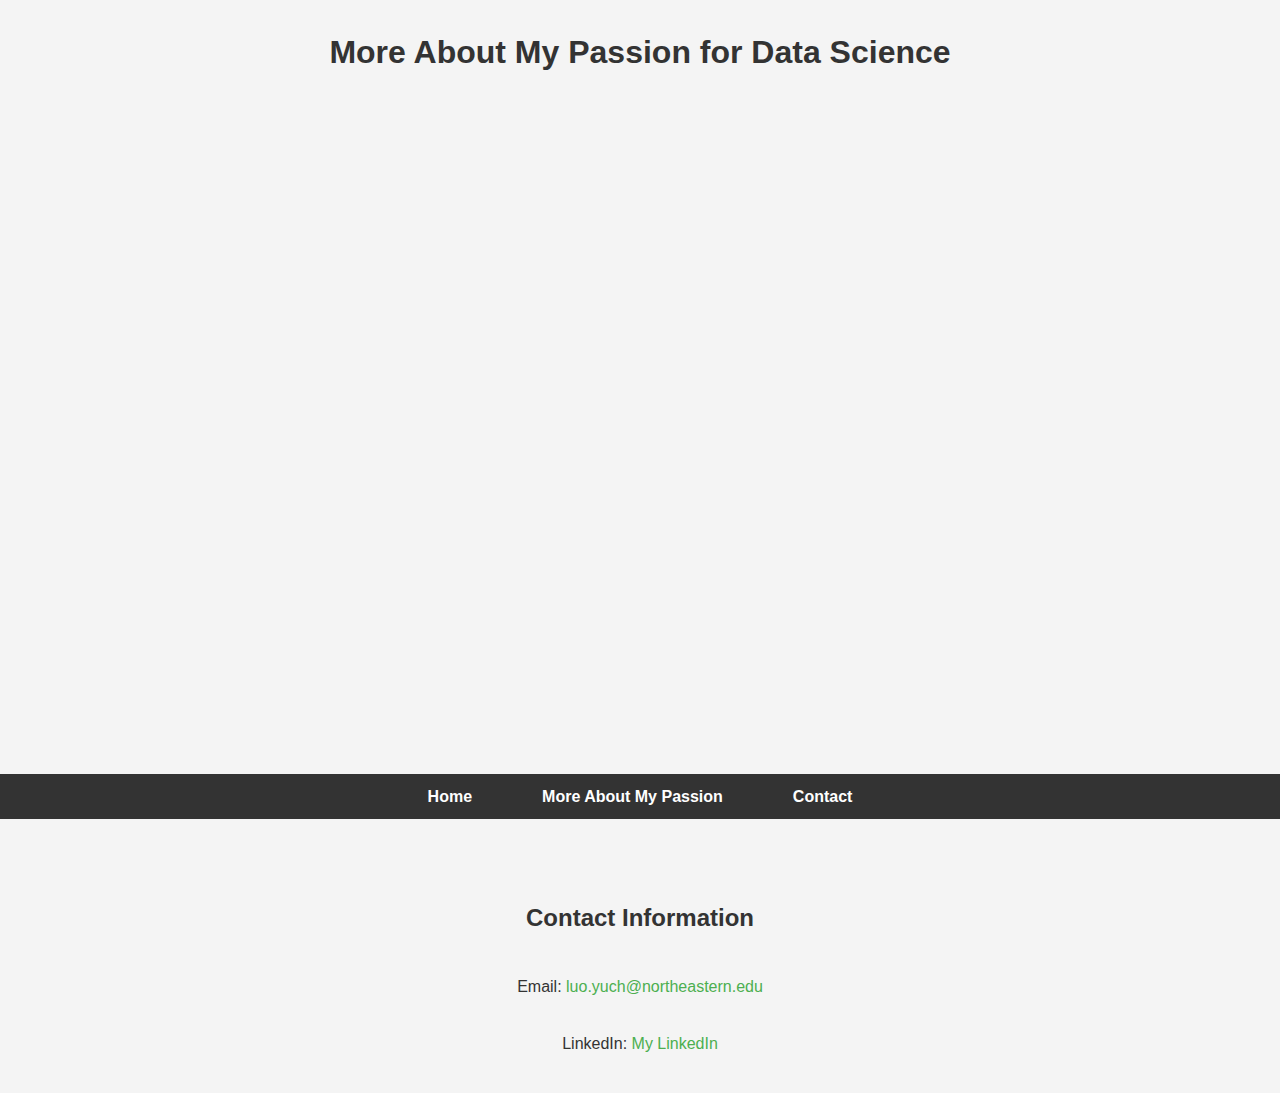
<file: details.html>
<!DOCTYPE html>
<html lang="en">
<head>
    <meta charset="UTF-8">
    <meta name="viewport" content="width=device-width, initial-scale=1.0">
    <title>More About My Passion</title>
    <link rel="stylesheet" href="style.css">
</head>
<body>
    <header>
        <h2>More About My Passion for Data Science</h2> <!-- 比主页标题小的标题 -->
    </header>

    <section>
        <p>Data science and quantitative finance are not just professional interests; they are passions that I continuously explore. By combining data-driven approaches with financial theory, I work on projects like developing automated investment strategies that leverage machine learning and behavioral economics. Additionally, I am intrigued by how psychological factors such as cognitive biases impact decision-making in both individuals and markets. This deeper understanding drives my commitment to creating systems that optimize outcomes, both in personal and professional settings.</p>

        <img src= "3f062e7173e3d937a61467af0a49e5a.jpg" style="width:100%;max-width:600px;">

        <ul>
            <li>Experienced in Python and machine learning</li>
            <li>Skilled in optimizing portfolio</li>
            <li>Passionate about economics and its impact on finance</li>
        </ul>
    </section>

    <nav>
        <ul>
            <li><a href="index.html">Home</a></li>
            <li><a href="details.html">More About My Passion</a></li>
            <li><a href="#contact">Contact</a></li>
        </ul>
    </nav>

    <footer id="contact">
        <h2>Contact Information</h2>
        <p>Email: <a href="mailto:luo.yuch@northeastern.edu">luo.yuch@northeastern.edu</a></p>
        <p>LinkedIn: <a href="https://www.linkedin.com/in/yucheng-luo-510696291?utm_source=share&utm_campaign=share_via&utm_content=profile&utm_medium=ios_app">My LinkedIn</a></p>
    </footer>
</body>
</html>
</file>
<file: style.css>
/* Define color variables */
:root {
    --primary-color: #4CAF50; /* primary */
    --secondary-color: #333; /* secondary */
    --text-color: #333; /* main color */
    --background-color: #f4f4f4; /* background color */
    --link-color: #4CAF50; /* link color */
}

/* global styles */
body {
    background-color: var(--background-color);
    color: var(--text-color);
    margin: 0;
    padding: 0;
    font-family: 'Roboto', sans-serif;
    line-height: 1.6;
}

/* header styles */
header h1 {
    color: var(--primary-color);
    text-align: center;
    font-size: 2.5em;
    margin-bottom: 0.5em;
}

header h2 {
    color: var(--secondary-color);
    text-align: center;
    font-size: 2em;
    margin-bottom: 0.5em;
}

/* navigation menu styles */
nav ul {
    list-style-type: none;
    margin: 0;
    padding: 0;
    background-color: var(--secondary-color);
    display: flex;
    justify-content: center; /* Center navigation */
    padding: 10px 0;
}

nav ul li {
    margin: 0 15px;
}

nav ul li a {
    color: white;
    text-decoration: none;
    padding: 10px 20px;
    transition: background-color 0.3s ease, color 0.3s ease;
    font-weight: bold;
}

nav ul li a:hover {
    background-color: var(--primary-color);
    color: white;
    border-radius: 5px; /* Add rounded corners */
}

/* active page highlighting */
nav ul li a.active {
    background-color: var(--primary-color);
    color: white;
    border-radius: 5px;
}

/* button styles */
button, .btn {
    background-color: var(--primary-color);
    color: white;
    border: none;
    padding: 10px 20px;
    font-size: 1rem;
    cursor: pointer;
    border-radius: 5px;
    transition: background-color 0.3s ease;
}

button:hover, .btn:hover {
    background-color: rgba(0, 0, 0, 0.1); /* Add transparent black overlay to simulate darkening */
}

/* add shadow effect to buttons */
button {
    box-shadow: 0 4px 6px rgba(0, 0, 0, 0.1);
}

/* responsive image with shadow */
img {
    display: block;
    max-width: 100%;
    height: auto;
    margin: 20px auto;
    box-shadow: 0 4px 8px rgba(0, 0, 0, 0.2);
    border-radius: 10px; /* Rounded corners */
}

/* align image and text horizontally */
section {
    display: flex;
    align-items: center;
    justify-content: space-around;
    margin-top: 20px;
    padding: 20px;
    max-width: 1200px;
    margin: 0 auto;
}

section img {
    max-width: 50%;
    height: auto;
    border-radius: 10px;
    box-shadow: 0 4px 8px rgba(0, 0, 0, 0.2);
}

/* footer styles */
footer {
    background-color: var(--background-color); /* Consistent background color */
    color: var(--text-color); /* Consistent text color */
    text-align: center;
    padding: 20px;
    margin-top: 40px;
    display: flex;
    justify-content: center;
    flex-direction: column;
    align-items: center; /* Center vertically */
}

footer a {
    color: var(--primary-color);
    text-decoration: none;
}

footer a:hover {
    color: white;
}

/* smooth scrolling */
html {
    scroll-behavior: smooth;
}

/* simple fade-in effect for images or elements */
img, section {
    opacity: 0;
    animation: fadeIn 2s forwards;
}

@keyframes fadeIn {
    to {
        opacity: 1;
    }
}

/* responsive design */
@media (max-width: 768px) {
    section {
        flex-direction: column;
        text-align: center;
    }

    section img {
        max-width: 100%; /* Make images take full width on small screens */
    }

    nav ul {
        flex-direction: column;
        padding: 0;
    }

    nav ul li {
        margin: 5px 0;
    }

    header h1 {
        font-size: 2em;
    }
}
</file>
